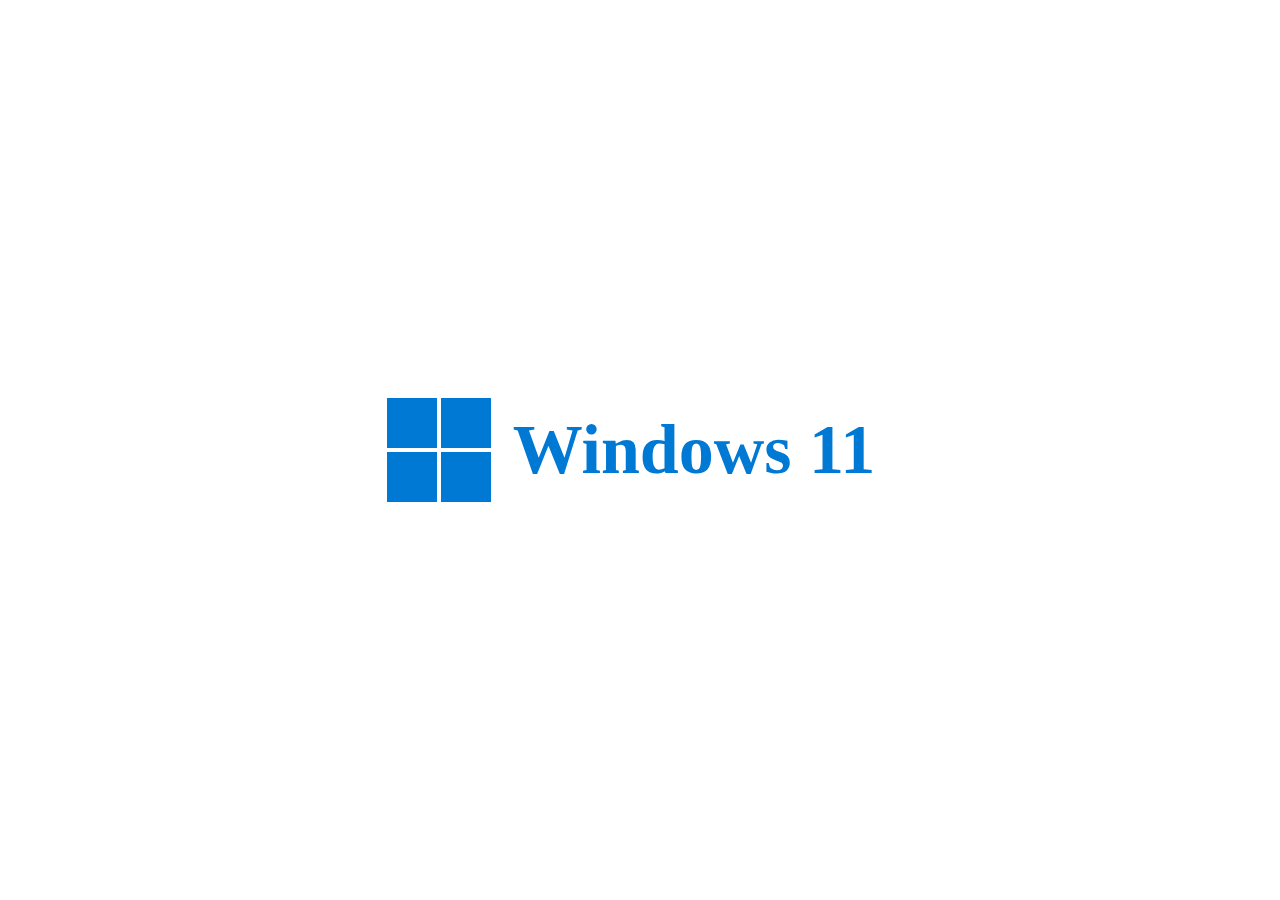
<file: index2.html>
<!DOCTYPE html>
<html lang="pt-br">
<head>
    <meta charset="UTF-8">
    <meta http-equiv="X-UA-Compatible" content="IE=edge">
    <meta name="viewport" content="width=device-width, initial-scale=1.0">
    <title>Windows 11 Logo</title>
    <link rel="stylesheet" href="style2.css">
    <link rel="shortcut icon" href="imgs/favicon.png" type="image/png">
</head>
<body>
    <div class="logo-completa">
        <div class="logo">
            <div class="grid">
                <div class="quadrado"></div>
                <div class="quadrado"></div>
            </div>
            <div class="grid">
                <div class="quadrado"></div>
                <div class="quadrado"></div>
            </div>
        </div>
        <div class="descricao">Windows 11</div>
    </div>
</body>
</html>
</file>
<file: style2.css>
* {
    margin: 0px;
    padding: 0px;
}

body {
    display: flex;
    align-items: center;
    justify-content: center;
    flex-direction: column;
    height: 100vh;
}

.grid, .logo-completa {
    display: grid;
    grid-template-columns: auto auto;
    justify-content: center;
}

.quadrado {
    width: 50px;
    height: 50px;
    margin: 2px;
    background-color: #0079D5;
}

.descricao {
    display: flex;
    margin: 10px 20px;
    align-items: center;
    justify-content: center;
    flex-direction: column;
    font-family: "Segoe UI";
    font-size: 70px;
    font-weight: bold;
    color: #0079D5;
}

@media (max-width: 500px) {
    .quadrado {
        width: 100px;
        height: 100px;
    }

    .descricao {
        font-size: 40px;
    }
}
</file>
